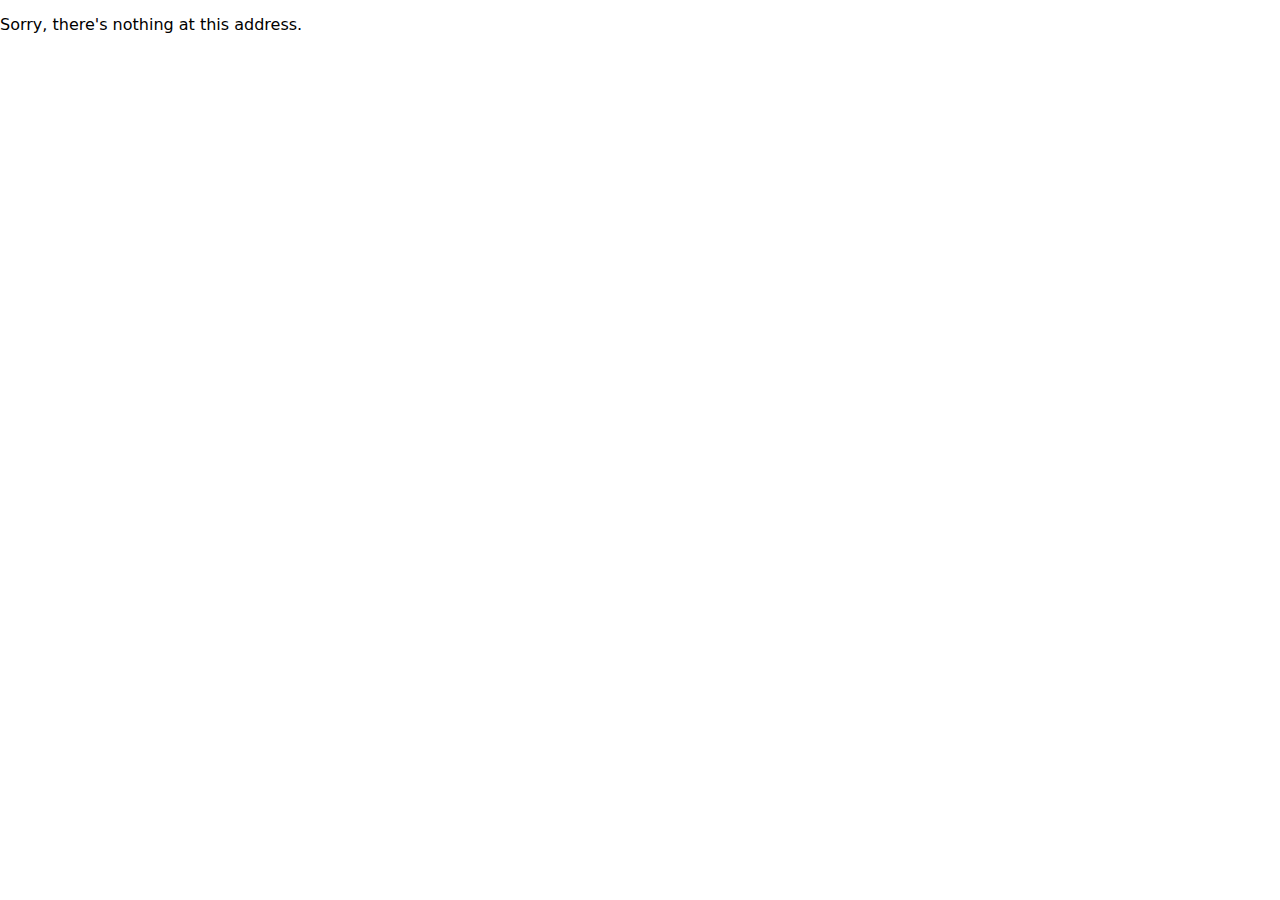
<file: wwwroot/index.html>
<!DOCTYPE html>
<html lang="en">

<head>
    <meta charset="utf-8" />
    <meta name="viewport" content="width=device-width, initial-scale=1.0, maximum-scale=1.0, user-scalable=no" />
    <title>Samsara</title>
    <base href="/" />
    <link rel="icon" href="favicon-32.png" sizes="32x32">
    <link rel="icon" href="favicon-192.png" sizes="192x192">
    <link href="modern-normalize.min.css" rel="stylesheet" />
    <link href="Samsara.styles.css" rel="stylesheet" />
    <style type="text/css">
        body, html, #app, main {
            width: 100%;
            height: 100%;
            overflow: hidden;
        }
    </style>
</head>

<body>
    <div id="app">
        <svg class="loading-progress">
            <circle r="40%" cx="50%" cy="50%" />
            <circle r="40%" cx="50%" cy="50%" />
        </svg>
        <div class="loading-progress-text"></div>
    </div>

    <div id="blazor-error-ui">
        An unhandled error has occurred.
        <a href="" class="reload">Reload</a>
        <a class="dismiss">🗙</a>
    </div>
    <script src="_framework/blazor.webassembly.js" autostart="false"></script>
    <script type="module">
        import { BrotliDecode } from './decode.min.js';
        Blazor.start({
            loadBootResource: function (type, name, defaultUri, integrity) {
                if (type !== 'dotnetjs' && location.hostname !== 'localhost') {
                    return (async function () {
                        const response = await fetch(defaultUri + '.br', { cache: 'no-cache' });
                        if (!response.ok) {
                            throw new Error(response.statusText);
                        }
                        const originalResponseBuffer = await response.arrayBuffer();
                        const originalResponseArray = new Int8Array(originalResponseBuffer);
                        const decompressedResponseArray = BrotliDecode(originalResponseArray);
                        const contentType = type ===
                            'dotnetwasm' ? 'application/wasm' : 'application/octet-stream';
                        return new Response(decompressedResponseArray,
                            { headers: { 'content-type': contentType } });
                    })();
                }
            }
        });
    </script>
</body>

</html>
</file>
